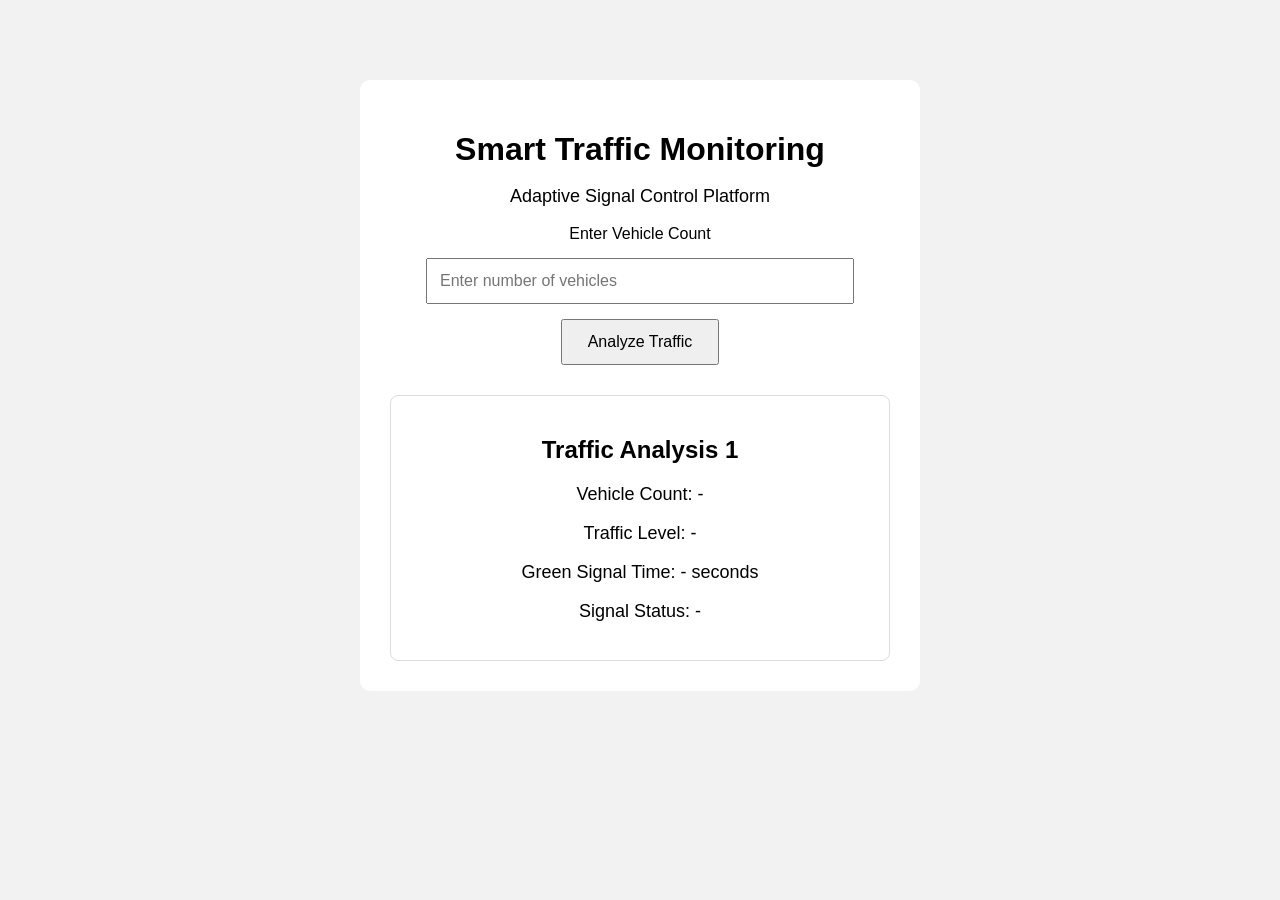
<file: frontend/index.html>
<!DOCTYPE html>
<html>
<head>
    <title>Smart Traffic Monitoring</title>
    <link rel="stylesheet" href="style.css">
</head>

<body>

    <div class="container">

        <h1>Smart Traffic Monitoring </h1>
        <p>Adaptive Signal Control Platform</p>

        <label>Enter Vehicle Count</label>

        <input type="number" id="vehicleCount" placeholder="Enter number of vehicles">

        <button onclick="analyzeTraffic()">Analyze Traffic</button>

        <div id="result">
            <h2>Traffic Analysis 1</h2>

            <p>Vehicle Count: <span id="count">-</span></p>
            <p>Traffic Level: <span id="level">-</span></p>
            <p>Green Signal Time: <span id="greenTime">-</span> seconds</p>
            <p>Signal Status: <span id="signal">-</span></p>
        </div>

    </div>

    <script src="script.js"></script>

</body>
</html>
</file>
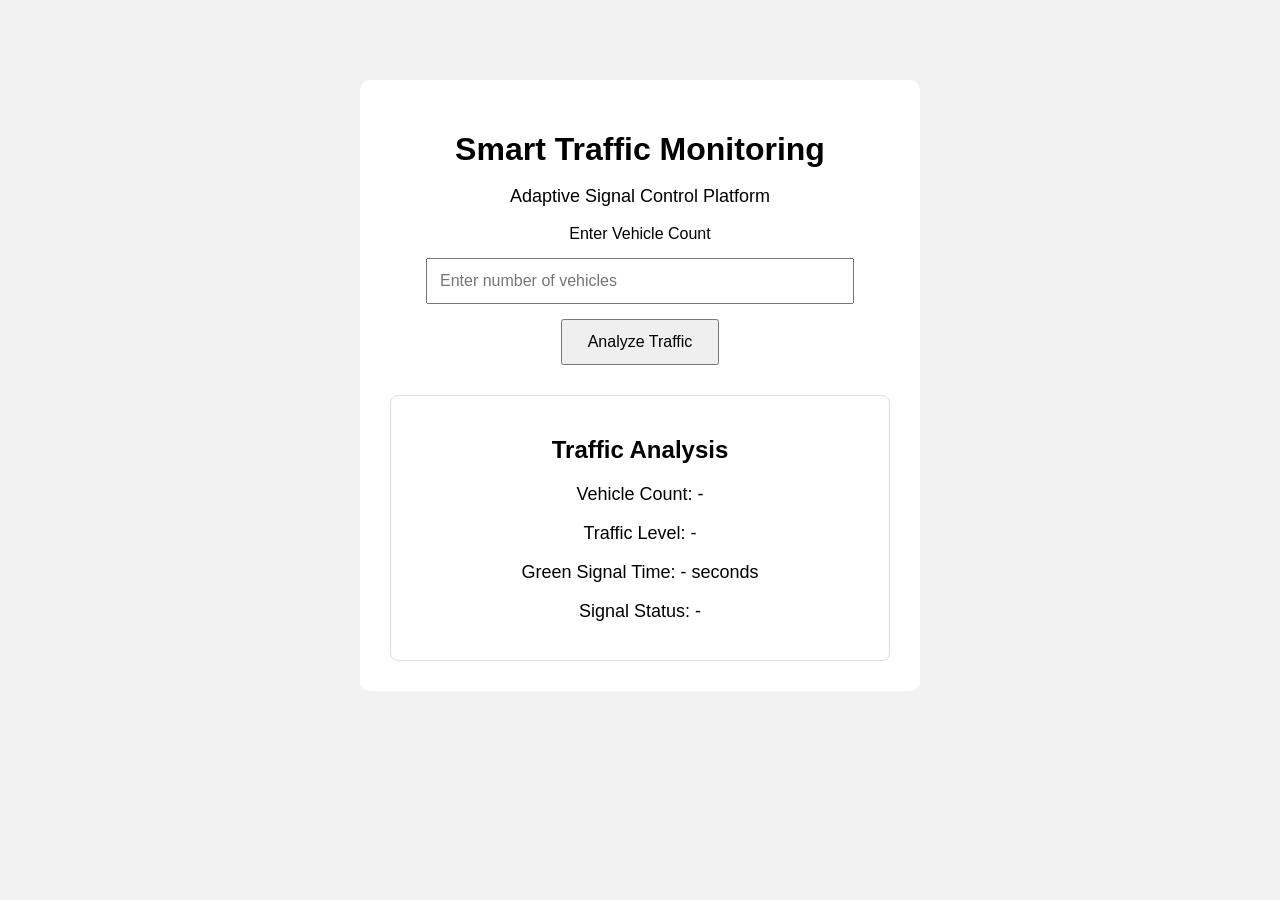
<file: frontned/index.html>
<!DOCTYPE html>
<html>
<head>
    <title>Smart Traffic Monitoring</title>
    <link rel="stylesheet" href="style.css">
</head>

<body>

    <div class="container">

        <h1>Smart Traffic Monitoring</h1>
        <p>Adaptive Signal Control Platform</p>

        <label>Enter Vehicle Count</label>

        <input type="number" id="vehicleCount" placeholder="Enter number of vehicles">

        <button onclick="analyzeTraffic()">Analyze Traffic</button>

        <div id="result">
            <h2>Traffic Analysis</h2>

            <p>Vehicle Count: <span id="count">-</span></p>
            <p>Traffic Level: <span id="level">-</span></p>
            <p>Green Signal Time: <span id="greenTime">-</span> seconds</p>
            <p>Signal Status: <span id="signal">-</span></p>
        </div>

    </div>

    <script src="script.js"></script>

</body>
</html>
</file>
<file: frontend/style.css>
body {
    font-family: Arial, sans-serif;
    background-color: #f2f2f2;
    margin: 0;
    padding: 0;
}

.container {
    width: 500px;
    margin: 80px auto;
    background: white;
    padding: 30px;
    border-radius: 10px;
    text-align: center;
}

h1 {
    margin-bottom: 5px;
}

p {
    font-size: 18px;
}

input {
    width: 80%;
    padding: 12px;
    margin: 15px 0;
    font-size: 16px;
}

button {
    padding: 12px 25px;
    font-size: 16px;
    cursor: pointer;
}

#result {
    margin-top: 30px;
    padding: 20px;
    border: 1px solid #ddd;
    border-radius: 8px;
}
</file>
<file: frontned/style.css>
body {
    font-family: Arial, sans-serif;
    background-color: #f2f2f2;
    margin: 0;
    padding: 0;
}

.container {
    width: 500px;
    margin: 80px auto;
    background: white;
    padding: 30px;
    border-radius: 10px;
    text-align: center;
}

h1 {
    margin-bottom: 5px;
}

p {
    font-size: 18px;
}

input {
    width: 80%;
    padding: 12px;
    margin: 15px 0;
    font-size: 16px;
}

button {
    padding: 12px 25px;
    font-size: 16px;
    cursor: pointer;
}

#result {
    margin-top: 30px;
    padding: 20px;
    border: 1px solid #ddd;
    border-radius: 8px;
}
</file>
